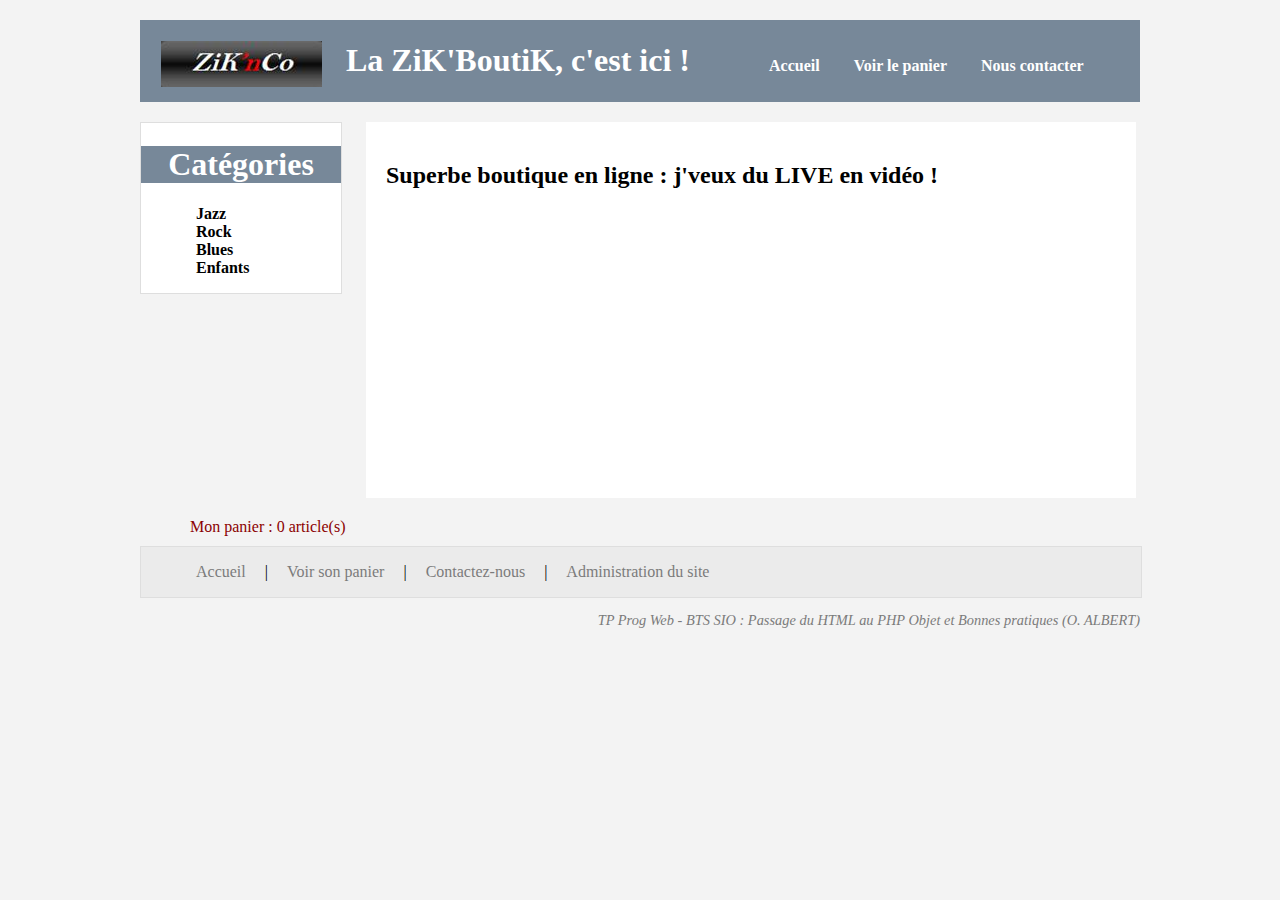
<file: 02_ziboutik_statique/index.html>
<!DOCTYPE html>
<!-- TITRE ET MENUS -->
<html lang="fr">
    <head>        
        <title>La ZiK'BoutiK</title>
        <meta http-equiv="Content-Language" content="fr">
        <meta http-equiv="Content-Type" content="text/html; charset=utf-8">
        <link href="public/styles/style.css" rel="stylesheet" type="text/css">
        <link rel="shortcut icon" type="image/jpeg" href="public/images/ziknco_titre.jpg">
        <!--[if lt IE 9]>
       <script src="http://html5shiv.googlecode.com/svn/trunk/html5.js"></script>
       <![endif]-->
        <!--permet de faire en sorte que les balises <header>, <footer>, <section>… s'affichent correctement sur les anciennes versions d'Internet Explorer (IE6, IE7, IE8)-->
    </head>
    <body>
        <header>

            <!-- Images En-tête -->
            <a href="index.html"><img src="public/images/ziknco.jpg" alt="ZiK'nCo" title="Revenir à l'accueil"/></a>

            <h1>La ZiK'BoutiK, c'est ici !</h1>

            <!--  Menu haut-->
            <nav id="menu_haut">
                <ul>
                    <li><a href="index.html"> Accueil </a></li>
                    <li><a href="#"> Voir le panier </a></li>                
                    <li><a href="#"> Nous contacter </a></li>
                </ul>
            </nav>
        </header>
        <nav id="menu_gauche">
            <h1> Catégories </h1>
            <ul>
                <li>
                    <a href=jazz.html>Jazz</a>
                </li>
                <li>
                    <a href=rock.html>Rock</a>
                </li>
                <li>
                    <a href=blues.html>Blues</a>
                </li>
                <li>
                    <a href=enfants.html>Enfants</a>
                </li>
            </ul>
        </nav>
        <section>
            <h2>Superbe boutique en ligne : j'veux du LIVE en vidéo !</h2>
        </section>
        <a id="resumePanier" href="#">Mon panier : 0 article(s)</a>
        <footer>
            <nav id="menu_bas">
                <ul>

                    <li><a href="index.html"> Accueil </a></li>
                    <li>|</li>
                    <li><a href="#"> Voir son panier </a></li>
                    <li>|</li>
                    <li><a href="#"> Contactez-nous </a></li>
                    <li>|</li>
                    <li><a href="#"> Administration du site </a></li>
                </ul>
            </nav>
           <p>TP Prog Web - BTS SIO : Passage du HTML au PHP Objet et Bonnes pratiques (O. ALBERT)</p>
        </footer>

    </body>
</html>
</file>
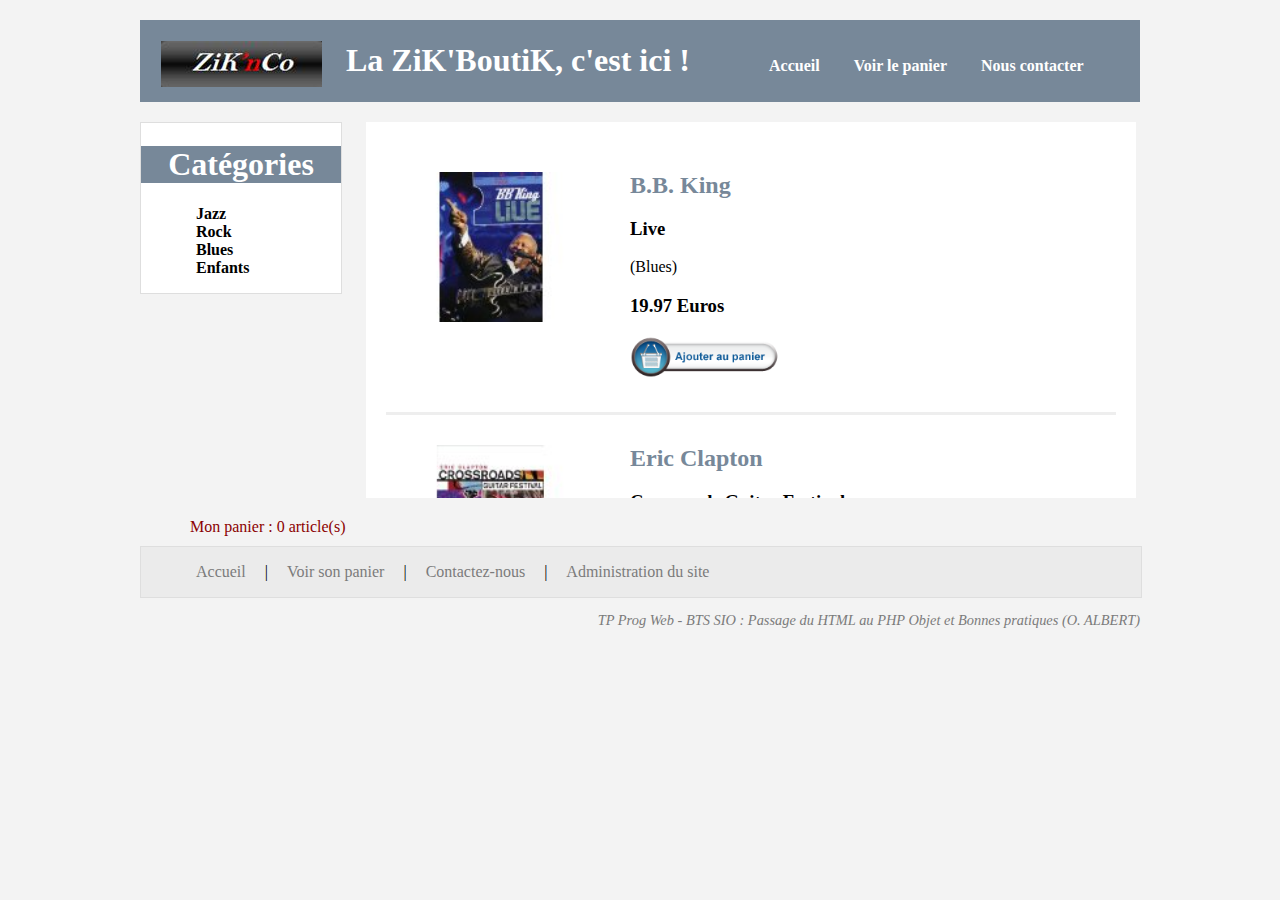
<file: 02_ziboutik_statique/blues.html>
<!DOCTYPE html>
<!-- TITRE ET MENUS -->
<html lang="fr">
    <head>        
        <title>La ZiK'BoutiK</title>
        <meta http-equiv="Content-Language" content="fr">
        <meta http-equiv="Content-Type" content="text/html; charset=utf-8">
        <link href="public/styles/style.css" rel="stylesheet" type="text/css">
        <link rel="shortcut icon" type="image/jpeg" href="public/images/ziknco_titre.jpg">
        <!--[if lt IE 9]>
       <script src="http://html5shiv.googlecode.com/svn/trunk/html5.js"></script>
       <![endif]-->
    </head>
    <body>
        <header>

            <!-- Images En-tête -->
            <a href="index.html"><img src="public/images/ziknco.jpg" alt="ZiK'nCo" title="Revenir à l'accueil"/></a>

            <h1>La ZiK'BoutiK, c'est ici !</h1>


            <!--  Menu haut-->
            <nav id="menu_haut">
                <ul>
                    <li><a href="index.html"> Accueil </a></li>
                    <li><a href="panier.html"> Voir le panier </a></li>                
                    <li><a href="#"> Nous contacter </a></li>
                </ul>
            </nav>
        </header>
        <nav id="menu_gauche">
    <h1> Catégories </h1>
    <ul>
                    <li>
                <a href=jazz.html>Jazz</a>
            </li>
                        <li>
                <a href=rock.html>Rock</a>
            </li>
                        <li>
                <a href=blues.html>Blues</a>
            </li>
                        <li>
                <a href=enfants.html>Enfants</a>
            </li>
                </ul>
</nav>
        <section>
            <article>
            <img src="public/images/produits/blues/bbking_live.jpg" alt="photo" />
            <aside>
                <h1>B.B. King</h1>
                <h3>Live</h3>
                <p>(Blues)</p>
                <h3>19.97 Euros</h3>
                <a href="#">
                    <img src="public/images/ajouter_panier.png" title="Ajouter au panier"/> </a>
            </aside>

        </article>

                <article>
            <img src="public/images/produits/blues/clapton_crossroads.jpg" alt="photo" />
            <aside>
                <h1>Eric Clapton</h1>
                <h3>Crossroads Guitar Festival</h3>
                <p>(Blues)</p>
                <h3>34.96 Euros</h3>
                <a href="#">
                    <img src="public/images/ajouter_panier.png" title="Ajouter au panier"/> </a>
            </aside>

        </article>

                <article>
            <img src="public/images/produits/blues/hooker_love.jpg" alt="photo" />
            <aside>
                <h1>John Lee Hooker</h1>
                <h3>I'm in the mood for Love</h3>
                <p>(Blues)</p>
                <h3>19.34 Euros</h3>
                <a href="#">
                    <img src="public/images/ajouter_panier.png" title="Ajouter au panier"/> </a>
            </aside>

        </article>

                <article>
            <img src="public/images/produits/blues/stevie_ray.jpg" alt="photo" />
            <aside>
                <h1>Stevie Ray Vaughan & Double Trouble</h1>
                <h3>Live at the El Mocambo</h3>
                <p>(Blues)</p>
                <h3>6.99 Euros</h3>
                <a href="#">
                    <img src="public/images/ajouter_panier.png" title="Ajouter au panier"/> </a>
            </aside>

        </article>

                <article>
            <img src="public/images/produits/blues/vaughan_montreux.jpg" alt="photo" />
            <aside>
                <h1>Steve Ray Vaughan</h1>
                <h3>Live At Montreux</h3>
                <p>(Blues)</p>
                <h3>9.99 Euros</h3>
                <a href="#">
                    <img src="public/images/ajouter_panier.png" title="Ajouter au panier"/> </a>
            </aside>

        </article>

        </section>
<a id="resumePanier" href="#">Mon panier : 0 article(s)</a><footer>
    <nav id="menu_bas">
        <ul>

            <li><a href="index.html"> Accueil </a></li>
            <li>|</li>
            <li><a href="#"> Voir son panier </a></li>
            <li>|</li>
            <li><a href="#"> Contactez-nous </a></li>
            <li>|</li>
            <li><a href="#"> Administration du site </a></li>
        </ul>
    </nav>
    <p>TP Prog Web - BTS SIO : Passage du HTML au PHP Objet et Bonnes pratiques (O. ALBERT)</p>
</footer>

</body>
</html>
</file>
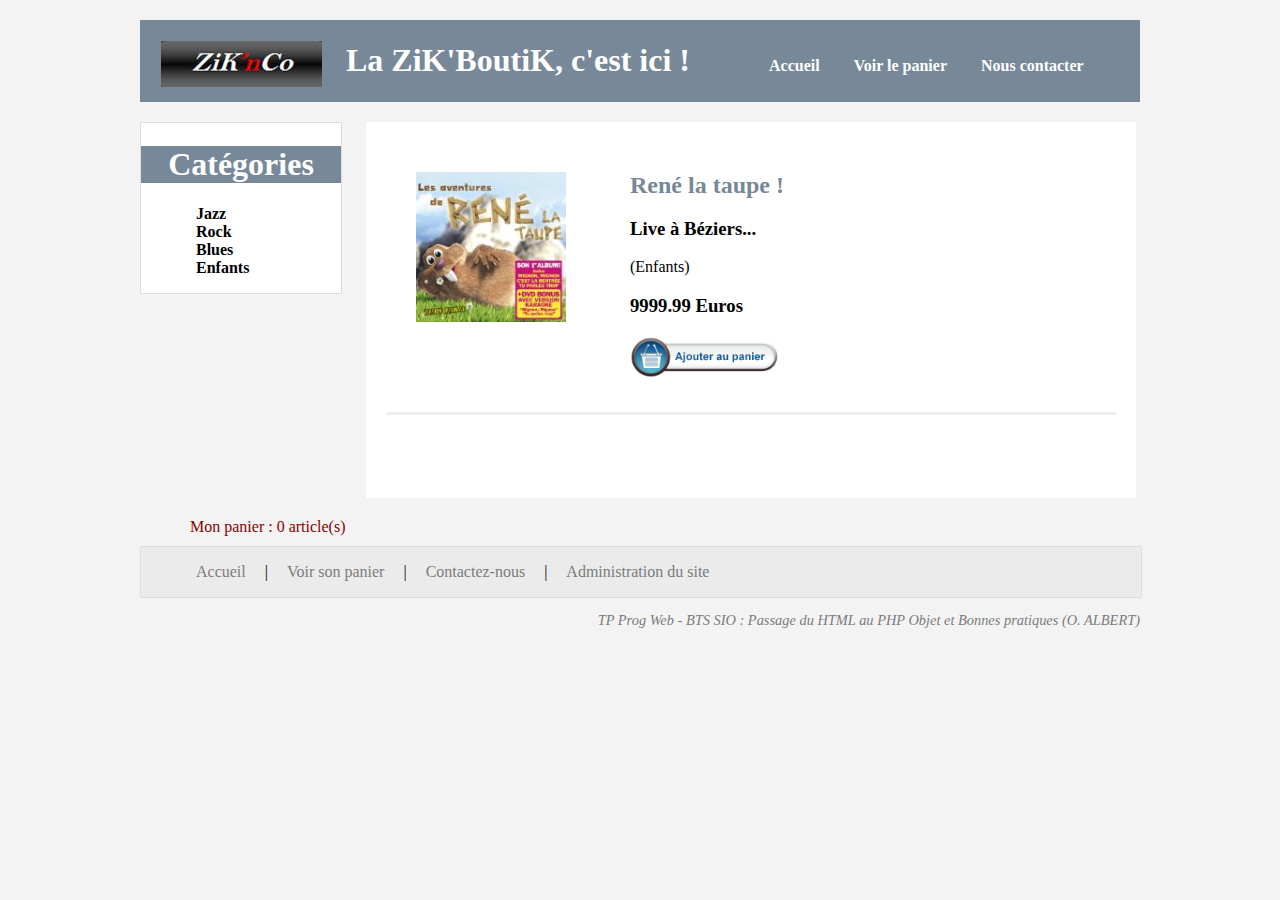
<file: 02_ziboutik_statique/enfants.html>
<!DOCTYPE html>
<!-- TITRE ET MENUS -->
<html lang="fr">
    <head>        
        <title>La ZiK'BoutiK</title>
        <meta http-equiv="Content-Language" content="fr">
        <meta http-equiv="Content-Type" content="text/html; charset=utf-8">
        <link href="public/styles/style.css" rel="stylesheet" type="text/css">
        <link rel="shortcut icon" type="image/jpeg" href="public/images/ziknco_titre.jpg">
        <!--[if lt IE 9]>
       <script src="http://html5shiv.googlecode.com/svn/trunk/html5.js"></script>
       <![endif]-->
    </head>
    <body>
        <header>

            <!-- Images En-tête -->
            <a href="index.html"><img src="public/images/ziknco.jpg" alt="ZiK'nCo" title="Revenir à l'accueil"/></a>

            <h1>La ZiK'BoutiK, c'est ici !</h1>


            <!--  Menu haut-->
            <nav id="menu_haut">
                <ul>
                    <li><a href="index.html"> Accueil </a></li>
                    <li><a href="#"> Voir le panier </a></li>                
                    <li><a href="#"> Nous contacter </a></li>
                </ul>
            </nav>
        </header>
        <nav id="menu_gauche">
            <h1> Catégories </h1>
            <ul>
                <li>
                    <a href=jazz.html>Jazz</a>
                </li>
                <li>
                    <a href=rock.html>Rock</a>
                </li>
                <li>
                    <a href=blues.html>Blues</a>
                </li>
                <li>
                    <a href=enfants.html>Enfants</a>
                </li>
            </ul>
        </nav>
        <section>
            <article>
                <img src="public/images/produits/enfants/rene_taupe.jpg" alt="photo" />
                <aside>
                    <h1>René la taupe !</h1>
                    <h3>Live à Béziers...</h3>
                    <p>(Enfants)</p>
                    <h3>9999.99 Euros</h3>
                    <a href="#">
                        <img src="public/images/ajouter_panier.png" title="Ajouter au panier"/> </a>
                </aside>

            </article>

        </section>
        <a id="resumePanier" href="#">Mon panier : 0 article(s)</a><footer>
            <nav id="menu_bas">
                <ul>

                    <li><a href="index.html"> Accueil </a></li>
                    <li>|</li>
                    <li><a href="#"> Voir son panier </a></li>
                    <li>|</li>
                    <li><a href="#"> Contactez-nous </a></li>
                    <li>|</li>
                    <li><a href="#"> Administration du site </a></li>
                </ul>
            </nav>
            <p>TP Prog Web - BTS SIO : Passage du HTML au PHP Objet et Bonnes pratiques (O. ALBERT)</p>
        </footer>

    </body>
</html>
</file>
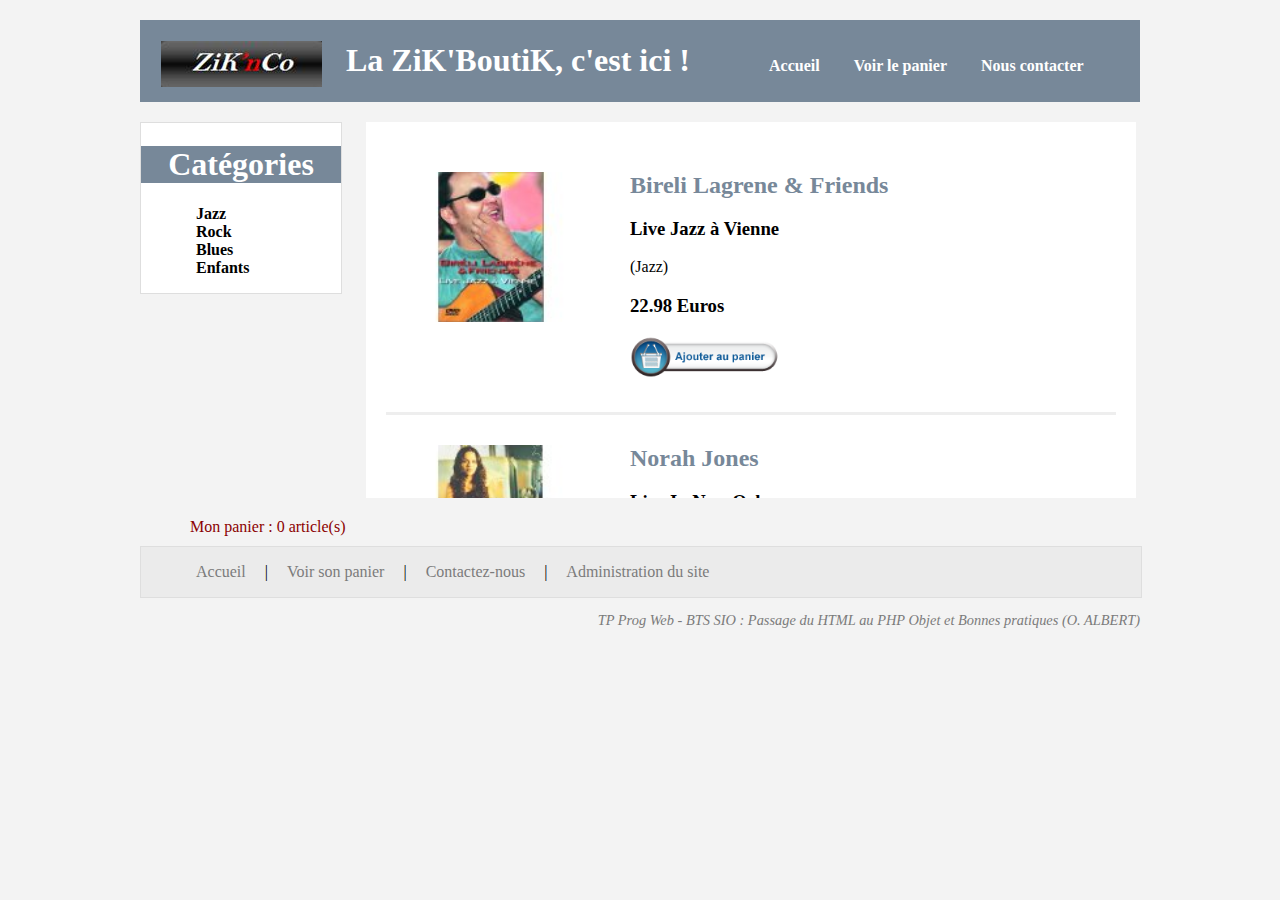
<file: 02_ziboutik_statique/jazz.html>
<!DOCTYPE html>
<!-- TITRE ET MENUS -->
<html lang="fr">
    <head>        
        <title>La ZiK'BoutiK</title>
        <meta http-equiv="Content-Language" content="fr">
        <meta http-equiv="Content-Type" content="text/html; charset=utf-8">
        <link href="public/styles/style.css" rel="stylesheet" type="text/css">
        <link rel="shortcut icon" type="image/jpeg" href="public/images/ziknco_titre.jpg">
        <!--[if lt IE 9]>
       <script src="http://html5shiv.googlecode.com/svn/trunk/html5.js"></script>
       <![endif]-->
    </head>
    <body>
        <header>

            <!-- Images En-t�te -->
            <a href="index.html"><img src="public/images/ziknco.jpg" alt="ZiK'nCo" title="Revenir à l'accueil"/></a>

            <h1>La ZiK'BoutiK, c'est ici !</h1>


            <!--  Menu haut-->
            <nav id="menu_haut">
                <ul>
                    <li><a href="index.html"> Accueil </a></li>
                    <li><a href="#"> Voir le panier </a></li>                
                    <li><a href="#"> Nous contacter </a></li>
                </ul>
            </nav>
        </header>
        <nav id="menu_gauche">
            <h1> Catégories </h1>
            <ul>
                <li>
                    <a href=jazz.html>Jazz</a>
                </li>
                <li>
                    <a href=rock.html>Rock</a>
                </li>
                <li>
                    <a href=blues.html>Blues</a>
                </li>
                <li>
                    <a href=enfants.html>Enfants</a>
                </li>
            </ul>
        </nav>
        <section>
            <article>
                <img src="public/images/produits/jazz/lagrene_vienne.jpg" alt="photo" />
                <aside>
                    <h1>Bireli Lagrene & Friends</h1>
                    <h3>Live Jazz à Vienne</h3>
                    <p>(Jazz)</p>
                    <h3>22.98 Euros</h3>
                    <a href="#">
                        <img src="public/images/ajouter_panier.png" title="Ajouter au panier"/> </a>
                </aside>

            </article>

            <article>
                <img src="public/images/produits/jazz/norah_jones_new_orleans.jpg" alt="photo" />
                <aside>
                    <h1>Norah Jones</h1>
                    <h3>Live In New Orleans</h3>
                    <p>(Jazz)</p>
                    <h3>12.20 Euros</h3>
                    <a href="#">
                        <img src="public/images/ajouter_panier.png" title="Ajouter au panier"/> </a>
                </aside>

            </article>

            <article>
                <img src="public/images/produits/jazz/diana_krall_paris.jpg" alt="photo" />
                <aside>
                    <h1>Diana Krall</h1>
                    <h3>Live In Paris</h3>
                    <p>(Jazz)</p>
                    <h3>15.81 Euros</h3>
                    <a href="#">
                        <img src="public/images/ajouter_panier.png" title="Ajouter au panier"/> </a>
                </aside>

            </article>

            <article>
                <img src="public/images/produits/jazz/miles_davis_montreux.jpg" alt="photo" />
                <aside>
                    <h1>Miles Davis</h1>
                    <h3>Live At Montreux</h3>
                    <p>(Jazz)</p>
                    <h3>83.69 Euros</h3>
                    <a href="#">
                        <img src="public/images/ajouter_panier.png" title="Ajouter au panier"/> </a>
                </aside>

            </article>

        </section>
        <a id="resumePanier" href="#">Mon panier : 0 article(s)</a><footer>
            <nav id="menu_bas">
                <ul>

                    <li><a href="index.html"> Accueil </a></li>
                    <li>|</li>
                    <li><a href="#"> Voir son panier </a></li>
                    <li>|</li>
                    <li><a href="#"> Contactez-nous </a></li>
                    <li>|</li>
                    <li><a href="#"> Administration du site </a></li>
                </ul>
            </nav>
            <p>TP Prog Web - BTS SIO : Passage du HTML au PHP Objet et Bonnes pratiques (O. ALBERT)</p>
        </footer>

    </body>
</html>
</file>
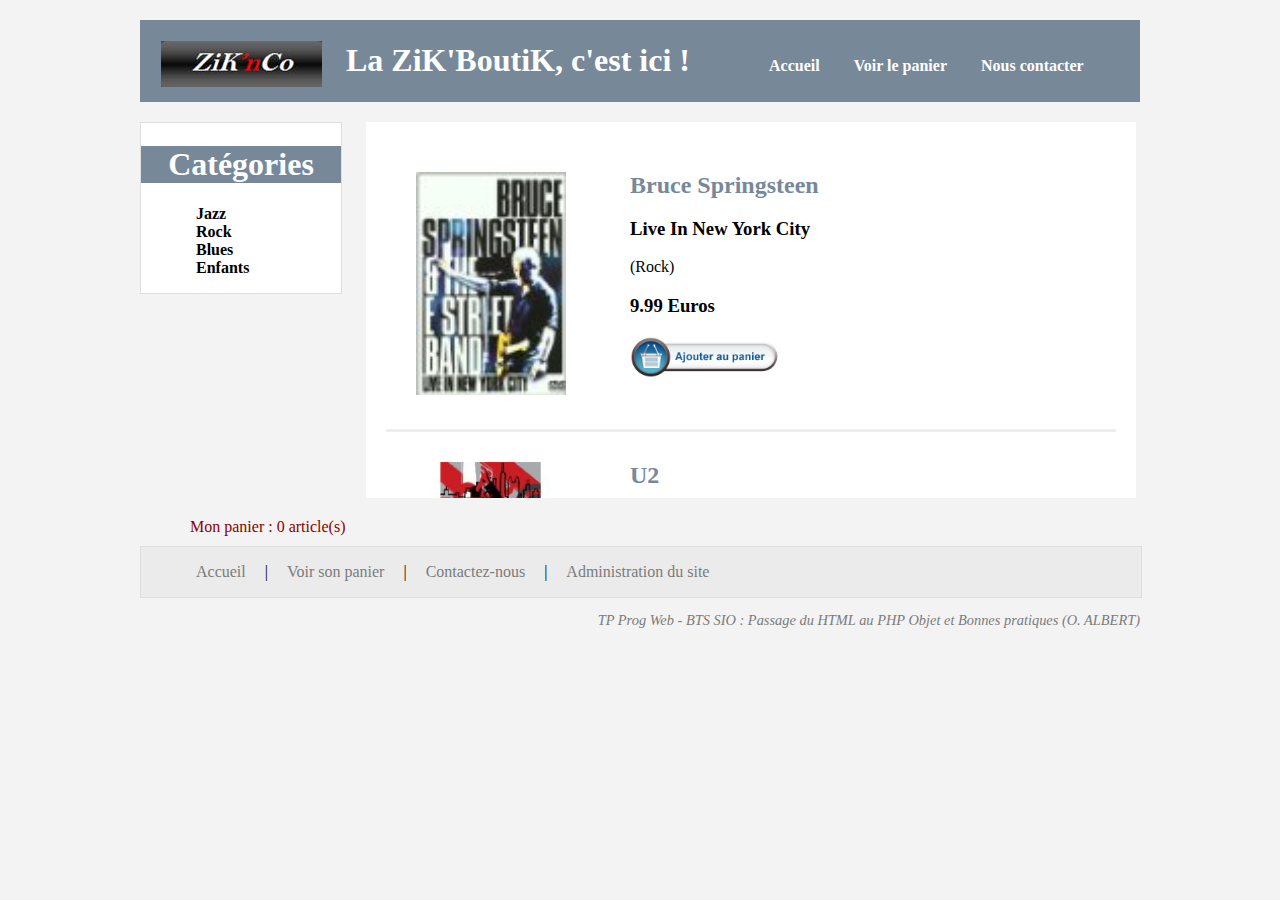
<file: 02_ziboutik_statique/rock.html>
<!DOCTYPE html>
<!-- TITRE ET MENUS -->
<html lang="fr">
    <head>        
        <title>La ZiK'BoutiK</title>
        <meta http-equiv="Content-Language" content="fr">
        <meta http-equiv="Content-Type" content="text/html; charset=utf-8">
        <link href="public/styles/style.css" rel="stylesheet" type="text/css">
        <link rel="shortcut icon" type="image/jpeg" href="public/images/ziknco_titre.jpg">
        <!--[if lt IE 9]>
       <script src="http://html5shiv.googlecode.com/svn/trunk/html5.js"></script>
       <![endif]-->
    </head>
    <body>
        <header>

            <!-- Images En-tête -->
            <a href="index.html"><img src="public/images/ziknco.jpg" alt="ZiK'nCo" title="Revenir à l'accueil"/></a>

            <h1>La ZiK'BoutiK, c'est ici !</h1>

            <!--  Menu haut-->
            <nav id="menu_haut">
                <ul>
                    <li><a href="index.html"> Accueil </a></li>
                    <li><a href="#"> Voir le panier </a></li>                
                    <li><a href="#"> Nous contacter </a></li>
                </ul>
            </nav>
        </header>
        <nav id="menu_gauche">
            <h1> Catégories </h1>
            <ul>
                <li>
                    <a href=jazz.html>Jazz</a>
                </li>
                <li>
                    <a href=rock.html>Rock</a>
                </li>
                <li>
                    <a href=blues.html>Blues</a>
                </li>
                <li>
                    <a href=enfants.html>Enfants</a>
                </li>
            </ul>
        </nav>
        <section>
            <article>
                <img src="public/images/produits/rock/springsteen_newyork.jpg" alt="photo" />
                <aside>
                    <h1>Bruce Springsteen</h1>
                    <h3>Live In New York City</h3>
                    <p>(Rock)</p>
                    <h3>9.99 Euros</h3>
                    <a href="#">
                        <img src="public/images/ajouter_panier.png" title="Ajouter au panier"/> </a>
                </aside>

            </article>

            <article>
                <img src="public/images/produits/rock/u2_chicago.jpg" alt="photo" />
                <aside>
                    <h1>U2</h1>
                    <h3>Live in Chicago</h3>
                    <p>(Rock)</p>
                    <h3>18.00 Euros</h3>
                    <a href="#">
                        <img src="public/images/ajouter_panier.png" title="Ajouter au panier"/> </a>
                </aside>

            </article>

            <article>
                <img src="public/images/produits/rock/knopfler_roadrunning.jpg" alt="photo" />
                <aside>
                    <h1>Mark Knopfler</h1>
                    <h3>Real Live Roadrunning</h3>
                    <p>(Rock)</p>
                    <h3>16.99 Euros</h3>
                    <a href="#">
                        <img src="public/images/ajouter_panier.png" title="Ajouter au panier"/> </a>
                </aside>

            </article>

            <article>
                <img src="public/images/produits/rock/pink_floyd_pompei.jpg" alt="photo" />
                <aside>
                    <h1>Pink Floyd</h1>
                    <h3>Live at Pompei</h3>
                    <p>(Rock)</p>
                    <h3>9.99 Euros</h3>
                    <a href="#">
                        <img src="public/images/ajouter_panier.png" title="Ajouter au panier"/> </a>
                </aside>

            </article>

            <article>
                <img src="public/images/produits/rock/queen_wembley.jpg" alt="photo" />
                <aside>
                    <h1>Queen </h1>
                    <h3>Live at Wembley</h3>
                    <p>(Rock)</p>
                    <h3>9.40 Euros</h3>
                    <a href="#">
                        <img src="public/images/ajouter_panier.png" title="Ajouter au panier"/> </a>
                </aside>

            </article>

            <article>
                <img src="public/images/produits/rock/acdc_river_plate.jpg" alt="photo" />
                <aside>
                    <h1>AC/DC</h1>
                    <h3>Live At River Plate</h3>
                    <p>(Rock)</p>
                    <h3>36.60 Euros</h3>
                    <a href="#">
                        <img src="public/images/ajouter_panier.png" title="Ajouter au panier"/> </a>
                </aside>

            </article>

        </section>
        <a id="resumePanier" href="#">Mon panier : 0 article(s)</a><footer>
            <nav id="menu_bas">
                <ul>

                    <li><a href="index.html"> Accueil </a></li>
                    <li>|</li>
                    <li><a href="#"> Voir son panier </a></li>
                    <li>|</li>
                    <li><a href="#"> Contactez-nous </a></li>
                    <li>|</li>
                    <li><a href="#"> Administration du site </a></li>
                </ul>
            </nav>
            <p>TP Prog Web - BTS SIO : Passage du HTML au PHP Objet et Bonnes pratiques (O. ALBERT)</p>
        </footer>

    </body>
</html>
</file>
<file: 02_ziboutik_statique/public/styles/style.css>
body
{
    width:1000px; 
    height:800px;
    margin:auto; /* Pour centrer verticalement la page*/
    margin-top:20px; /* Pour éviter de coller avec le haut de la fenêtre du navigateur.*/
    margin-bottom:20px;	/* Idem pour le bas du navigateur */  
    background-color: rgb(243 243 243);
    overflow:hidden;/*cacher la barre de défilement*/
}
/* Header */
header {
    height: 80px;
    border:   solid 1px lightslategray;    
    background-color: lightslategray;
    color: white;
}
header h1{ display:inline-block; vertical-align:top;}
header img{display:inline-block;padding:20px;vertical-align:top;}

/* Navigation : menus */

nav{display:inline-block;}

nav#menu_haut{padding: 20px;  }
nav#menu_haut ul{ list-style-type: none; font-weight: bold;}
nav#menu_haut ul li{display:inline-block;}
nav#menu_haut ul li a{text-decoration: none; color:#fff; padding:0 15px;}
nav#menu_haut ul li a.actif,nav#menu_haut ul li a:hover{ background:#fff; color:#8b0000;}

nav#menu_gauche
{
    width:200px;
    border: solid 1px #DEDEDE;
    vertical-align: top;
    margin-top: 20px;
    margin-bottom: 20px;
    background-color: white;
    padding-top: 2px;
}

nav#menu_gauche h1 {text-align: center;color:white;background-color: lightslategray;}
nav#menu_gauche ul{ list-style-type: none; font-weight: bold;}
nav#menu_gauche ul li a{text-decoration: none; color:black;padding:0 15px;}
nav#menu_gauche ul li a.active,nav#menu_gauche ul li a:hover{ background:lightslategray; color:#fff; }

/* Section : partie principale */
section
{
    display:inline-block;
    width:730px;
    height:42%;
    vertical-align:top;
    overflow:auto;/*barre de défilement si nécessaire*/
    padding:20px;
    background-color:white;
    margin-top:20px;
    margin-bottom:20px;
    margin-left:20px;
}

section.panier a.commander{display: block;margin-top: 40px;}
section.panier a.viderPanier{text-decoration:underline;color:darkred;cursor: pointer;}

img{border:none;}

article{padding: 30px;
        border-bottom-style: inset;
}

aside{display:inline-block;
      vertical-align: top;                     
}
aside h1{
    color:lightslategray;    
    font-size: 18pt;
    display: inline;
}

aside a {vertical-align: middle;}

article img{padding-right: 60px;width: 150px;}

section.panier article{padding:10px;border-style: none;}
section.panier article img{width:50px;}
section.panier article p{display: inline-block;vertical-align: top; width: 250px;}


footer nav{background-color:#EBEBEB; border:solid 1px #DEDEDE;width:100%;}
footer p{color:#7B7B7B;text-align: right;font-size: 0.9em;font-style: italic;}


nav#menu_bas ul li{display:inline-block;}
nav#menu_bas ul li a{text-decoration:none;color:#7B7B7B;cursor: pointer; padding:0 15px;}
nav#menu_bas ul li a.actif,footer ul li a:hover{ color:#000;}

a#resumePanier{display: block;text-decoration:none;color:darkred;cursor: pointer;padding-bottom: 10px;padding-left: 50px;}

.message{color: darkred;}
</file>
